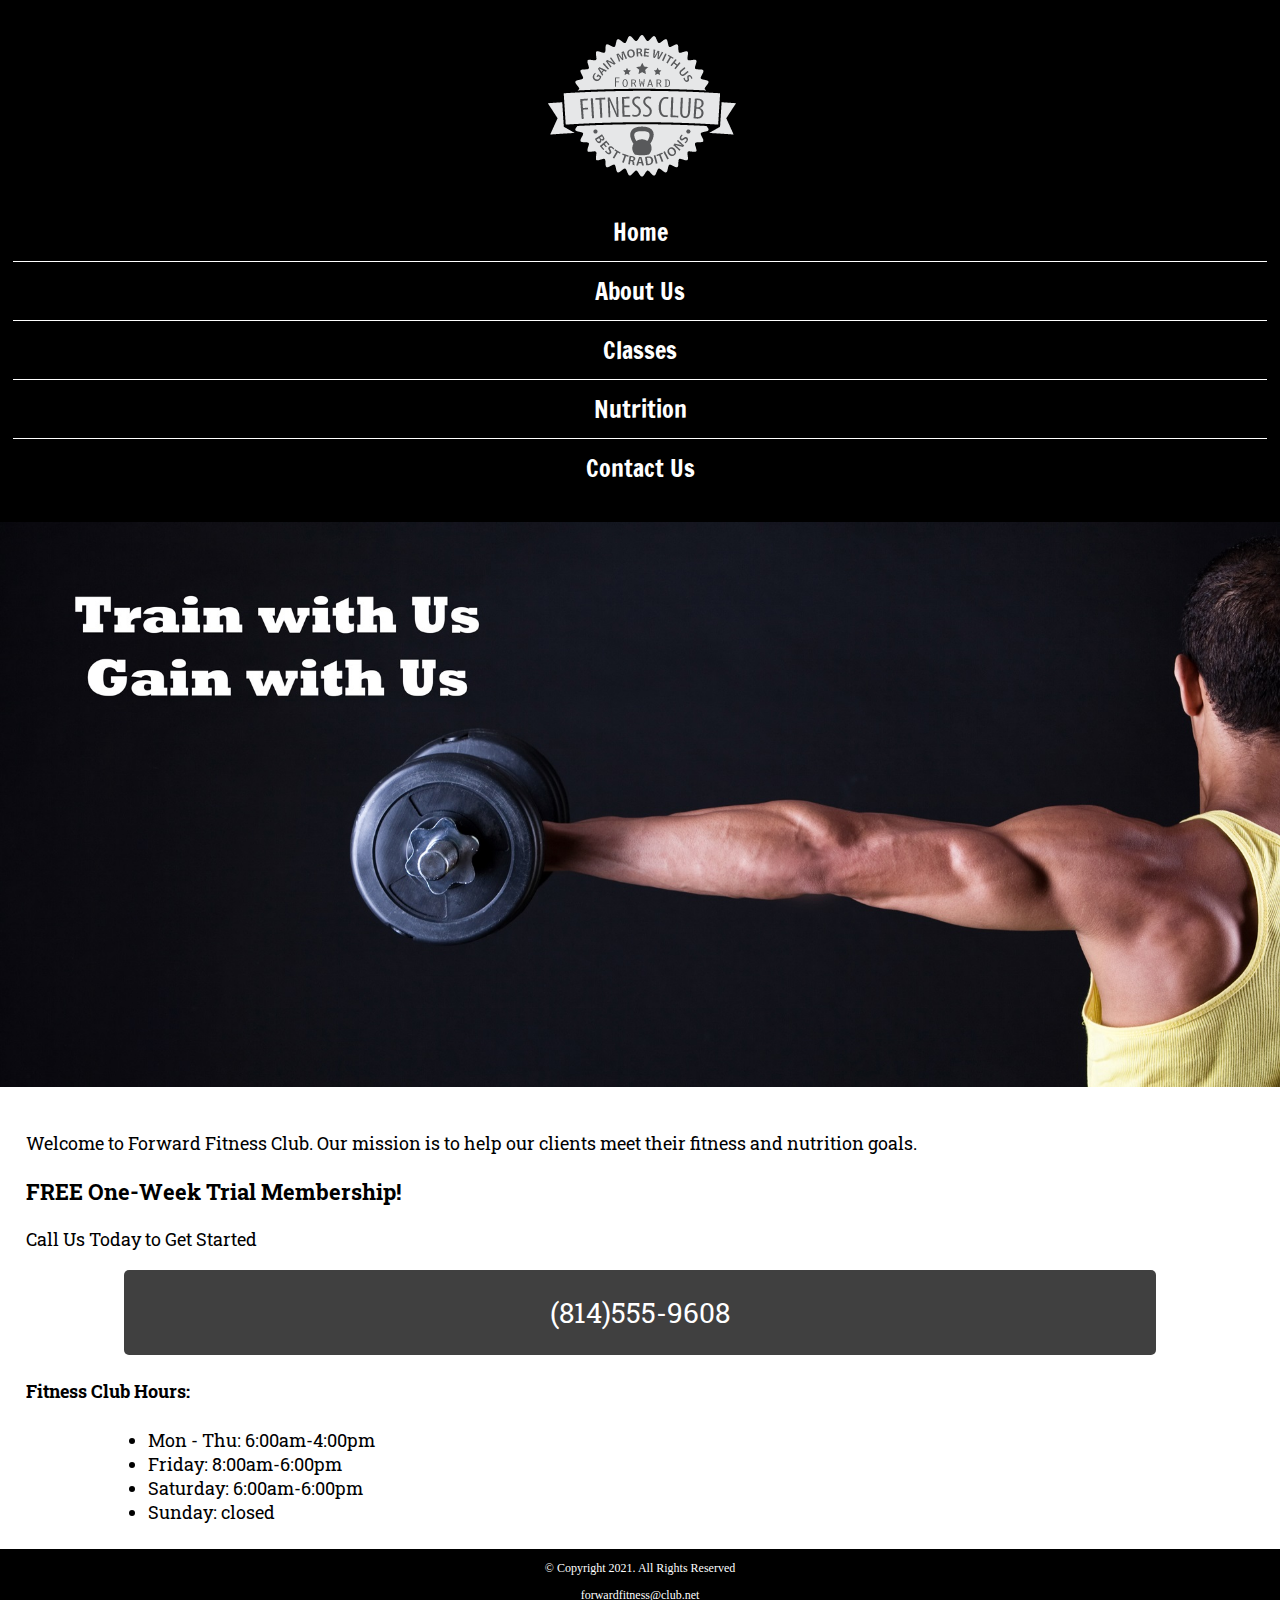
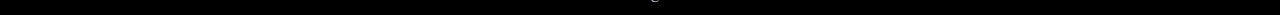
<file: index.html>
<!DOCTYPE html>
<!-- This website template was created by : TG Akoi -->
<html lang="">

<head>
  <title>Forward Fitness Club</title>
  <meta charset="utf-8">
  <link rel="stylesheet" href="css/style.css">
  <meta name="viewport" content="width=device-width, inital-scale=1">
  <link rel="preconnect" href="https://fonts.googleapis.com">
  <link rel="preconnect" href="https://fonts.gstatic.com" crossorigin>
  <link href="https://fonts.googleapis.com/css2?family=Francois+One&family=Roboto+Slab:wght@100;200&display=swap" rel="stylesheet">
</head>

<body>
  <div id="container">
    <!-- Use the header area for the website name or logo -->
    <header>
      <a href="index.html"><img src="images/forward-fitness-logo.png" alt="Forward Fitness Club logo"></a>
    </header>

    <!-- Use the nav area to add hyperlinks to other pages within the website -->
    <nav>
      <ul>
        <li><a href="index.html">Home</a></li>
        <li><a href="about.html">About Us</a></li>
        <li><a href="classes.html">Classes</a></li>
        <li><a href="nutrition.html">Nutrition</a></li>
        <li><a href="contact.html">Contact Us</a></li>
      </ul>
    </nav>

    <!-- Hero Image -->
    <div id="hero">
      <img src="images/hero-image.jpg" alt="left arem extended holding a weight">
    </div>

    <!-- Use the main area to add the main content of the webpages -->
    <main>
      <div class="mobile">
        <p>Welcome to Forward Fitness Club. Our mission is to help our clients meet their fitness and nutrition goals.</p>

        <h3>FREE One-Week Trial Membership!</h3>

        <p>Call Us Today to Get Started</p>
        <p class="tel-link"><a href="tel:8145559608">(814)555-9608</a></p>

        <h4>Fitness Club Hours: </h4>
        <ul class="hours">
          <li>Mon - Thu: 6:00am-4:00pm</li>
          <li>Friday: 8:00am-6:00pm</li>
          <li>Saturday: 6:00am-6:00pm</li>
          <li>Sunday: closed</li>
        </ul>
      </div>
      <div class="tablet-desktop">
        <p>Welcome to Forward Fitness Club. Our mission is to help our clients meet their fitness and nutrition goals.</p>

        <p>If you have struggles with getting healthy and
          need the motivation and resources to make a healthy lifestyle change,
          contact us today. Our facility includes state-of-the-art equipment,
          conveninet group training classes, and nutrition tips and information
          to keep you healthy.</p>

        <p>We provide a FREE, one-week membership to experience the benefits of our
          equipment and facility. This one-week trial gives you complete access to
          our equipment, training classes, and nutrition planning. Contact us
          today to <span class="action">start your free trial!</span></p>
      </div>
    </main>

    <!-- Use the footer area to add webpage footer content -->
    <footer>

      <p>&copy; Copyright 2021. All Rights Reserved</p>

      <p><a href="mailto:forwardfitness@club.net">forwardfitness@club.net</a></p>

    </footer>
  </div>
</body>

</html>
</file>
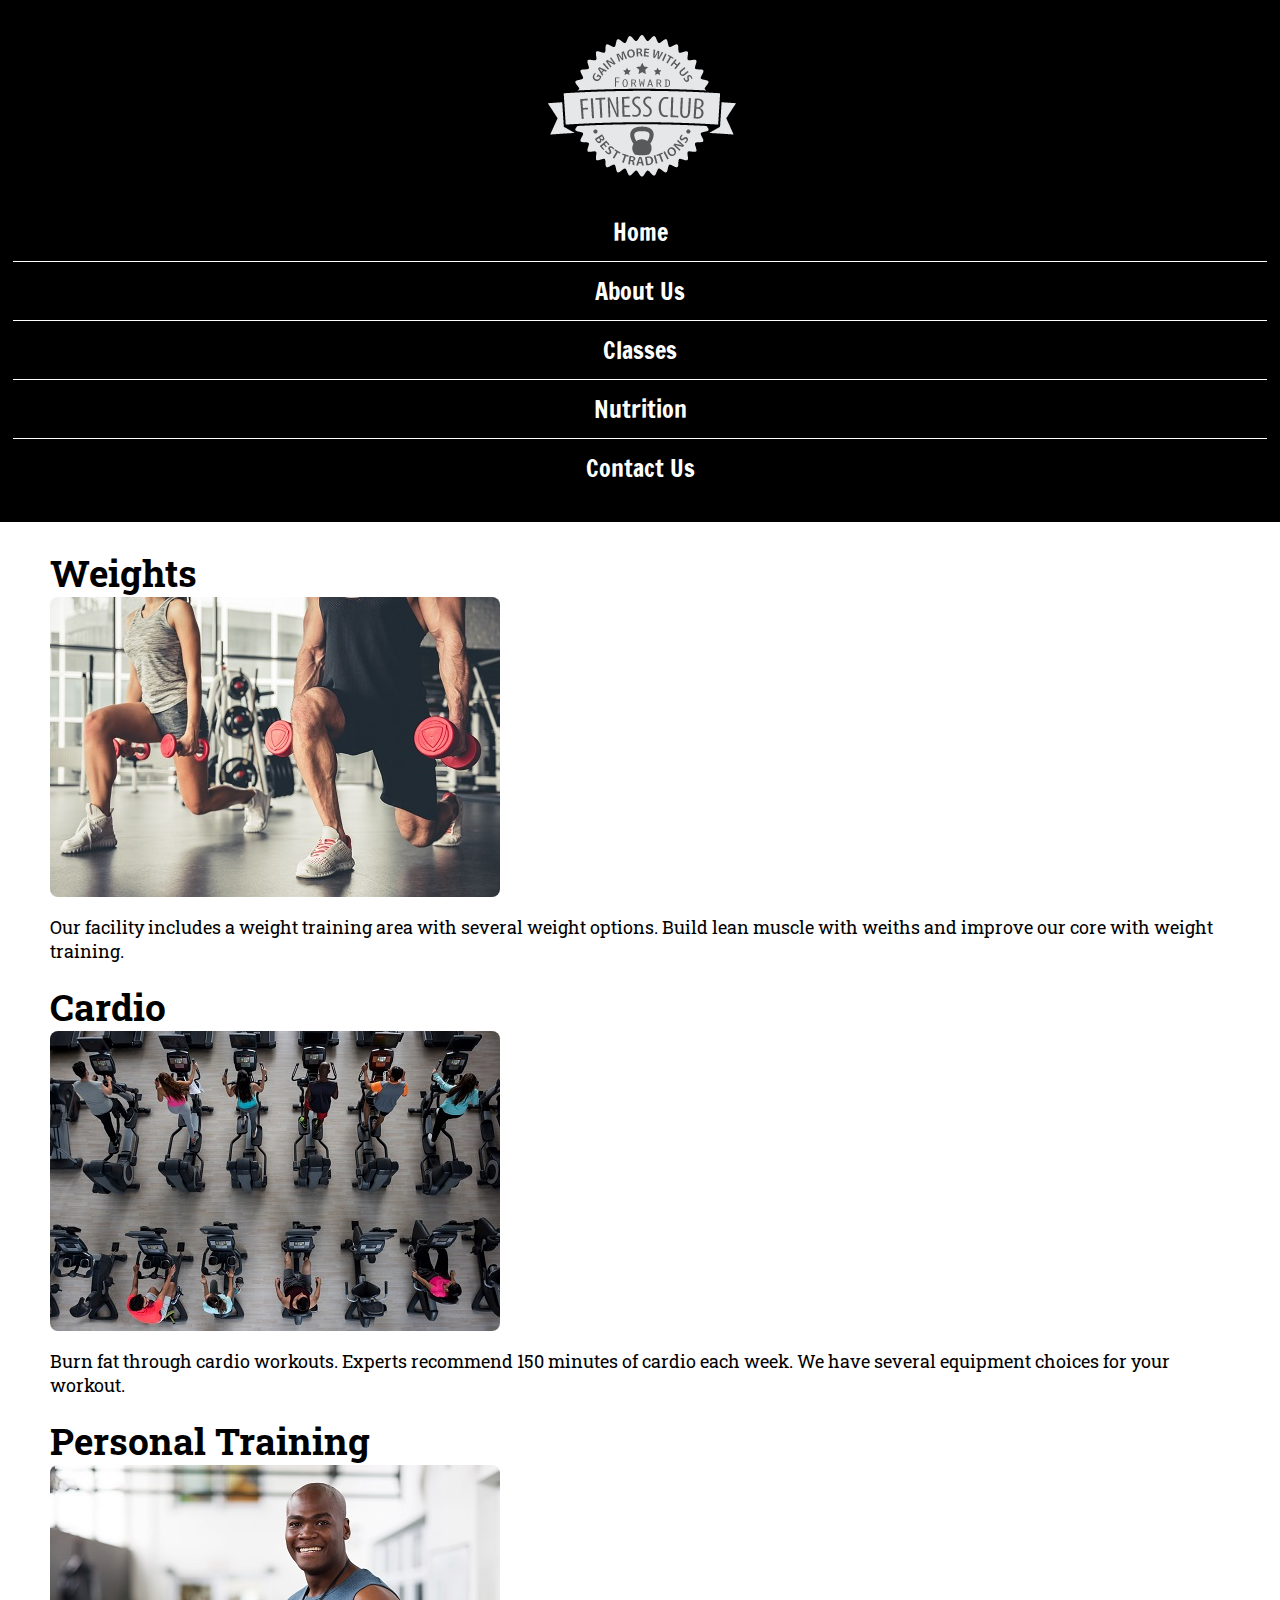
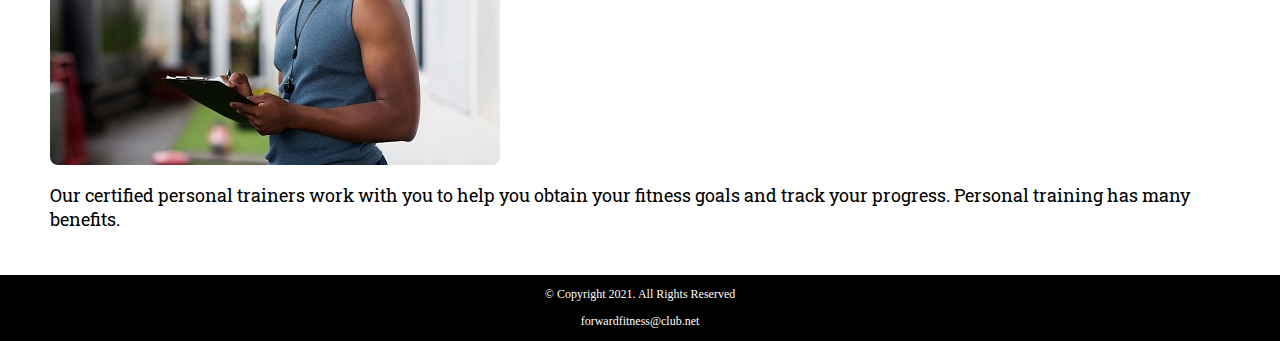
<file: about.html>
<!DOCTYPE html>
<!-- This website template was created by : TG Akoi -->
<html lang="en">

<head>
  <title>Forward Fitness Club</title>
  <meta charset="utf-8">
  <link rel="stylesheet" href="css/style.css">
  <meta name="viewport" content="width=device-width, inital-scale=1">
  <link rel="preconnect" href="https://fonts.googleapis.com">
  <link rel="preconnect" href="https://fonts.gstatic.com" crossorigin>
  <link href="https://fonts.googleapis.com/css2?family=Francois+One&family=Roboto+Slab:wght@100;200&display=swap" rel="stylesheet">
</head>

<body>
  <div>
    <!-- Use the header area for the website name or logo -->
    <header>
      <a href="index.html"><img src="images/forward-fitness-logo.png" alt="Forward Fitness Club logo"></a>
    </header>

    <!-- Use the nav area to add hyperlinks to other pages within the website -->
    <nav>
      <ul>
        <li><a href="index.html">Home</a></li>
        <li><a href="about.html">About Us</a></li>
        <li><a href="classes.html">Classes</a></li>
        <li><a href="nutrition.html">Nutrition</a></li>
        <li><a href="contact.html">Contact Us</a></li>
      </ul>
    </nav>

    <!-- Use the main area to add the main content of the webpages -->
    <main>

      <div id="weights">
        <h1>Weights</h1>
        <img src="images/people-with-weights.jpg" alt="Two people working out
        with a weight in each hand" class="round">

        <p>Our facility includes a weight training area with several weight
          options. Build lean muscle with weiths and improve our core with
          weight training.</p>

        <ul class="tablet-desktop">
          <li>Dumbbells</li>
          <li>Kettle bells </li>
          <li>Barbells</li>
        </ul>
      </div>
      <div id="cardio">
        <h1>Cardio</h1>
        <img src="images/people-workingout-machines.jpg" alt="Cardio Equipment" class="round">

        <p>Burn fat through cardio workouts. Experts recommend 150 minutes
          of cardio each week. We have several equipment choices for your workout. </p>

        <ul class="tablet-desktop">
          <li>Treadmills</li>
          <li>Eliptical Machines </li>
          <li>Exercise Bikes</li>
        </ul>
      </div>
      <div id="training">
        <h1>Personal Training</h1>
        <img src="images/personal-trainer.jpg" alt="Personal Trainer" class="round">

        <p>Our certified personal trainers work with you to help you obtain
          your fitness goals and track your progress. Personal training has
          many benefits. </p>

        <ul class="tablet-desktop">
          <li>Accountability</li>
          <li>Personalized Program </li>
          <li>Consistent Support and Motivation</li>
        </ul>
      </div>
      <div id="exercises" class="tablet-desktop">
        <h1>Common Exercises</h1>

        <p>The following are common exercises that we encourage our clients to
          do as part of their daily exercise routine.</p>

        <dl>
          <dt>Burpee</dt>
          <dd>Burpees are a great, full body exercise to increase your strength
            and endurance. Begin in a standing position, drop into a squat and
            extend your hands forward, kick your feet back and then forward
            again quickly, and then jump up from a squatted position. </dd>

          <dt>Plank</dt>
          <dd>Planks build your core strength. To perform a plank, get in a
            push up position and rest your forearms on the floor. Hold the
            position as long as you can. </dd>

          <dt>Mountain Climbers</dt>
          <dd>Mountain climbers are a good cardio exercise. Place your hands
            on the floor in a push up position, then bring one knee up to
            your chest and then switch as quickly as you can (as though
            you are climbing a mountain).</dd>
        </dl>

        <p>For more information about how to stay active, visit
          <a href="https://www.hhs.gov/fitness/be-active/index.html" target="_blank" class="external-link">U.S. Department of Health and Human Services</a>.
        </p>
      </div>

    </main>

    <!-- Use the footer area to add webpage footer content -->
    <footer>

      <p>&copy; Copyright 2021. All Rights Reserved</p>

      <p><a href="mailto:forwardfitness@club.net">forwardfitness@club.net</a></p>

    </footer>
  </div>
</body>

</html>
</file>
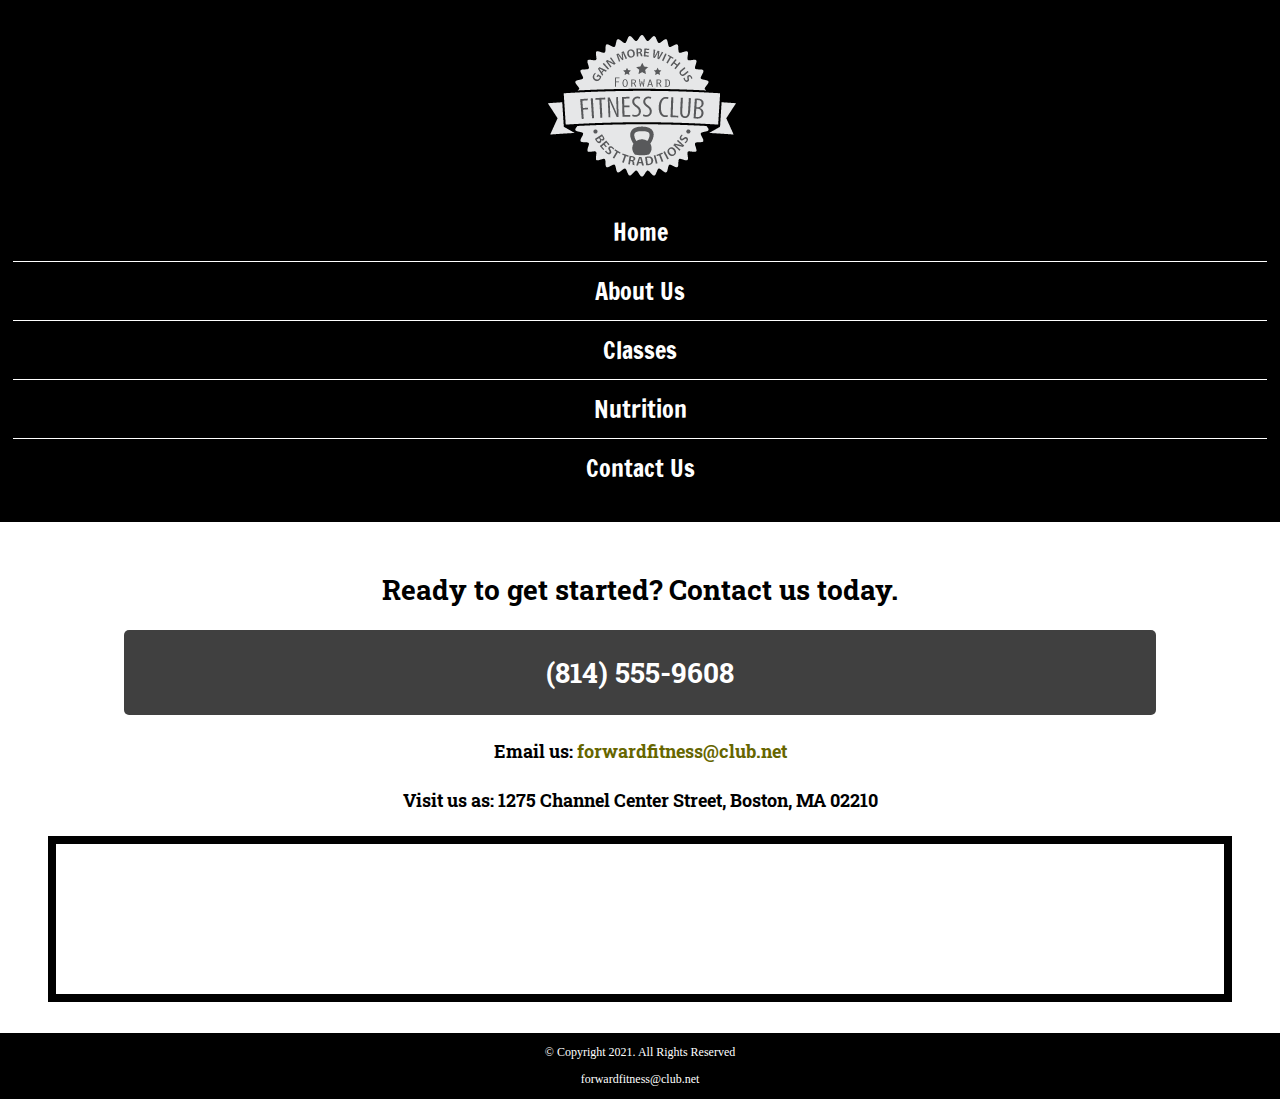
<file: contact.html>
<!DOCTYPE html>
<!-- This website template was created by : TG Akoi -->
<html lang="en">

<head>
  <title>Forward Fitness Club</title>
  <meta charset="utf-8">
  <link rel="stylesheet" href="css/style.css">
  <meta name="viewport" content="width=device-width, inital-scale=1">
  <link rel="preconnect" href="https://fonts.googleapis.com">
  <link rel="preconnect" href="https://fonts.gstatic.com" crossorigin>
  <link href="https://fonts.googleapis.com/css2?family=Francois+One&family=Roboto+Slab:wght@100;200&display=swap" rel="stylesheet">
</head>

<body>
  <div>
    <!-- Use the header area for the website name or logo -->
    <header>
      <a href="index.html"><img src="images/forward-fitness-logo.png" alt="Forward Fitness Club logo"></a>
    </header>

    <!-- Use the nav area to add hyperlinks to other pages within the website -->
    <nav>
      <ul>
        <li><a href="index.html">Home</a></li>
        <li><a href="about.html">About Us</a></li>
        <li><a href="classes.html">Classes</a></li>
        <li><a href="nutrition.html">Nutrition</a></li>
        <li><a href="contact.html">Contact Us</a></li>
      </ul>
    </nav>

    <!-- Use the main area to add the main content of the webpages -->
    <main>

      <div id="contact">
        <h2>Ready to get started? Contact us today.</h2>
        <h4 class="mobile tel-link"><a href="tel:8145559608">(814) 555-9608</a></h4>
        <h4 class="tablet-desktop tel-num">(814) 555-9608</h4>  
        <h4>Email us: <a href="mailto:forwardfitness@club.net" class="contact-email-link">forwardfitness@club.net</a></h4>
        <h4>Visit us as: 1275 Channel Center Street, Boston, MA 02210</h4>

        <iframe
          src="https://www.google.com/maps/embed?pb=!1m18!1m12!1m3!1d2948.8517431365663!2d-71.0536284843076!3d42.34568414400165!2m3!1f0!2f0!3f0!3m2!1i1024!2i768!4f13.1!3m3!1m2!1s0x89e37a7dc2b67e7b%3A0x36ec93427cd9c5f1!2sChannel%20Center%20St%2C%20Boston%2C%20MA%2002210!5e0!3m2!1sen!2sus!4v1652727987776!5m2!1sen!2sus"
          width="600" height="450" allowfullscreen="" class="map" loading="lazy" referrerpolicy="no-referrer-when-downgrade"></iframe>
      </div>

    </main>

    <!-- Use the footer area to add webpage footer content -->
    <footer>

      <p>&copy; Copyright 2021. All Rights Reserved</p>

      <p><a href="mailto:forwardfitness@club.net">forwardfitness@club.net</a></p>

    </footer>
  </div>
</body>

</html>
</file>
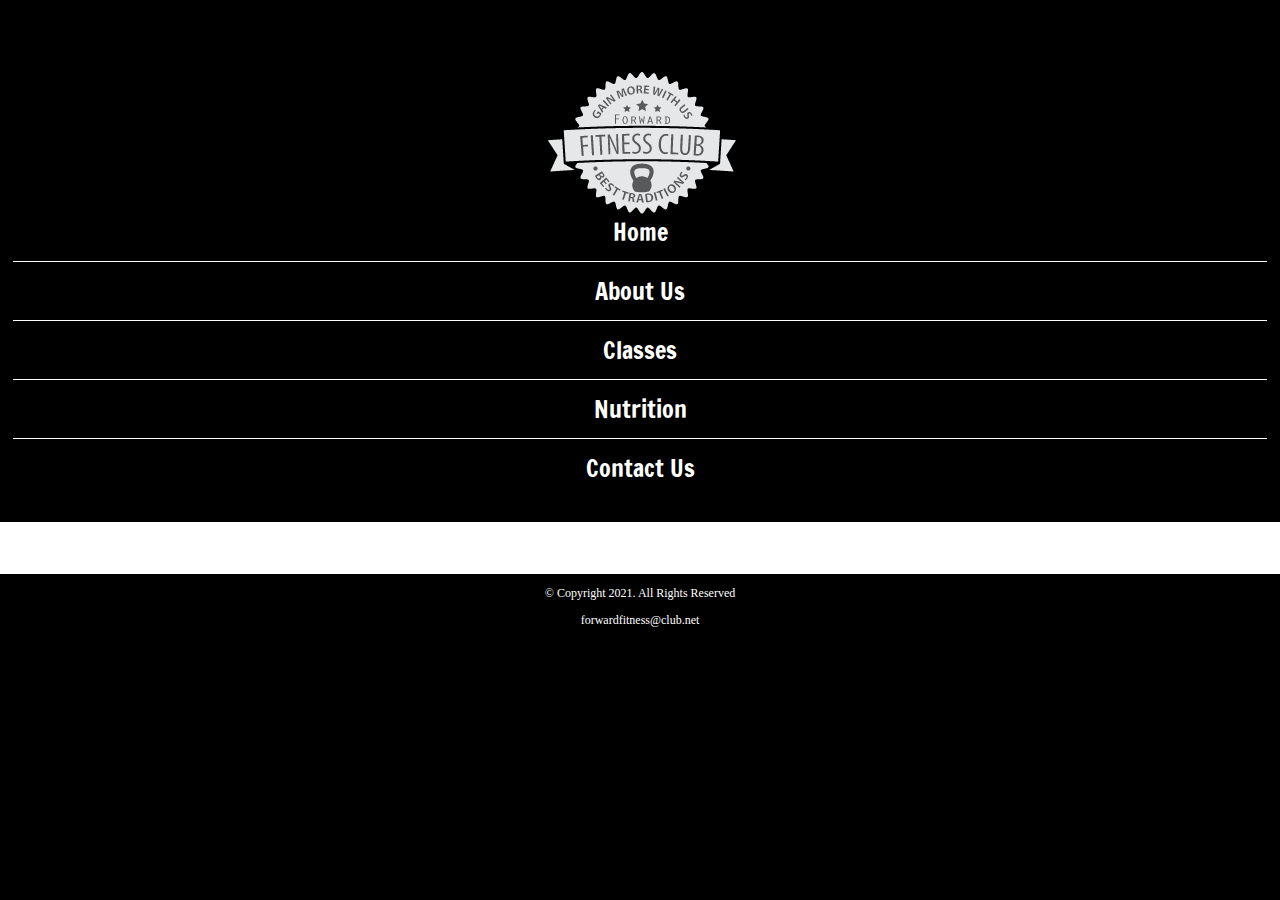
<file: template.html>
<!DOCTYPE html>
<!-- This website template was created by : TG Akoi -->
<html>

<head>
  <title>Forward Fitness Club</title>
  <meta charset="utf-8">
  <link rel="stylesheet" href="css/style.css">
  <meta name="viewport" content="width=device-width, inital-scale=1">
  <link rel="preconnect" href="https://fonts.googleapis.com">
  <link rel="preconnect" href="https://fonts.gstatic.com" crossorigin>
  <link href="https://fonts.googleapis.com/css2?family=Francois+One&family=Roboto+Slab:wght@100&display=swap" rel="stylesheet">
</head>

<body>
  <div>
    <!-- Use the header area for the website name or logo -->
    <header>
      <h1>Forward Fitness Club</h1>
      <a href="index.html"><img src="images/forward-fitness-logo.png" alt="Forward Fitness Club logo"></a>
    </header>

    <!-- Use the nav area to add hyperlinks to other pages within the website -->
    <nav>
      <ul>
        <li><a href="index.html">Home</a></li>
        <li><a href="about.html">About Us</a></li>
        <li><a href="classes.html">Classes</a></li>
        <li><a href="nutrition.html">Nutrition</a></li>
        <li><a href="contact.html">Contact Us</a></li>
      </ul>
    </nav>

    <!-- Use the main area to add the main content of the webpages -->
    <main>

      <div>
      </div>

    </main>

    <!-- Use the footer area to add webpage footer content -->
    <footer>

      <p>&copy; Copyright 2021. All Rights Reserved</p>

      <p><a href="mailto:forwardfitness@club.net">forwardfitness@club.net</a></p>

    </footer>
  </div>
</body>

</html>
</file>
<file: css/style.css>
/*
Author: TG Akoi
Date: 2-2023
File name: style.class*/
/*CSS Reset */
body, header, nav, main, footer, h1, div, img, ul {
  margin: 0;
  padding: 0;
  border: 0;
}

/* Style Rules for body and images */
body {
  background-color: #000;
}

img {
  max-width: 100%;
  display: block;
}

/* Style rules for mobile viewport */
/* Style rule for header */
header {
  position: -webkit-sticky;
  position: sticky;
  top: 0;
  background-color: #000;
  height: 190px;
}

header img {
  margin: 0 auto;
}

/* Style rules for navigation area */
nav {
  padding: 1%;
  margin-bottom: 1%;
}

nav ul {
  list-style-type: none;
  text-align: center;
}

nav li {
  font-size: 1.5em;
  font-family: 'Francois One', sans-serif;
  border-top: 1px solid #fff;
}

nav li a {
  display: block;
  color: #fff;
  padding: 0.5em 1em;
  text-decoration: none;
}

nav li:first-child {
  border-top: none;
}

/* Show mobile class, hid tablet-desktop class */
.mobile {
  display: block;
}

.tablet-desktop {
  display: none;
}

/* Style rules for main content */
main {
  background-color: #fff;
  padding: 2%;
  font-size: 1.15em;
  font-family: 'Roboto Slab', serif;
}

.tel-link {
  background-color: #404040;
  padding: 2%;
  margin: 0 auto;
  width: 80%;
  text-align: center;
  border-radius: 5px;
}

.tel-link a {
  color: #fff;
  text-decoration: none;
  font-size: 1.5em;
  display: block;
}

.hours {
  margin-left: 10%;
}

.action {
  font-size: 1.35em;
  color: #666600;
  font-weight: bold;
}

.external-link {
  color: #666600;
  font-weight: bold;
  text-decoration: none;
}

/* Style rules for footer content */
footer p {
  font-size: 0.75em;
  text-align: center;
  color: #fff;
  padding: 0 1em;
}

footer p a {
  color: #fff;
  text-decoration: none;
}

#weights, #cardio, #training {
  margin: 0 2%;
}

.round {
  border-radius: 8px;
}

#contact {
  text-align: center;
}

#contact .contact-email-link {
  color: #666600;
  text-decoration: none;
}

.map {
  border: 8px solid #000;
  width: 95%;
  height: 50%;
}




*/ Media Query for Tablet Veiwpoint */
@media screen and (min-width: 630px), print {
    
    /* Tablet Viewpoint: Show tablet-desktop class, hide mobile class */
    .tablet-desktop {
        display: block;
    }
    
    .mobile {
        display: none;
    }
    
    /* Tablet Viewpoint: Style rule for header */ 
    header {
        position: static;
        padding-bottom: 2%;
    }
    
    /* Tablet Viewpoint: Style rules for nav area */
    nav li{
        border-top: none;
        display: inline-block;
        border-right: 1px solid #fff;
    }
     
    nav li:last-child {
        border-right: none;
    }
    
    nav li a {
        padding; 0.1em 0.75em;
    }
    
    /* Tablet Viewpoint: Style rules for main content area */
    main ul {
        margin: 0 0 4% 10%;
    } 
    
    #exercises {
        border-top: 1px solid #000;
        border-bottom: 1px solid #000;
        background: linear-gradient(to right, #ccc, #fff);
        background-color: #f2f2f2;
        padding: 1% 2%;
    }

    #exercises dt {
        font-weight: bold;
    }

    #exercises dd {
        padding: 0.5% 1% 2% 0;
    } 
    
    .tel-num {
        font-size: 1.25em;
    }
    
    .map {
        width: 600px;
        height: 450px;
    }
    
}

    /* Media Query for Desktop Viewport */
    @media screen amd (min-width: 1015px), print {
    
    /* Desktop Viewport: Style rule for Heasder */
    header {
        width: 25%;
        float: left;
        padding-bottom: 0;
    }
    
    /* Desktop Viewpoint: Style rules for nav area */
        nav {
            float: right;
            width: 70%;
            margin: 4em 1em 0 0;
        }    
        
        nav ul {
            text-align: right;
        }
        
        nav li {
            border: none;
        }
        
        nav li a {
            padding: 0.5em 1em;
        }
        
        nav li a:hover {
            color: #000;
            background: #fff;
        }
        
        /* Desktop Viewpoint Style Rules for main content */
        main {
            clear: left;
        }
        
        main h1 {
            font-size: 1.8em;
        }
        
        #weights, #cardio, #training {
            width: 29%;
            float: left;
            margin: 0 2%;
        }
        
        #exercises {
            clear: left;
        }
              
}

/*  Media Query for Large Desktop Viewpoints */
@media screen and (min-width:1921px) {
    
    #container {
        width: 1920px;
        margin: 0 auto;
    }
    
}

/* Media Query for Print */
@media print {
    
    body {
        background-color: #fff;
        color: #000;
    }
    
}
</file>
